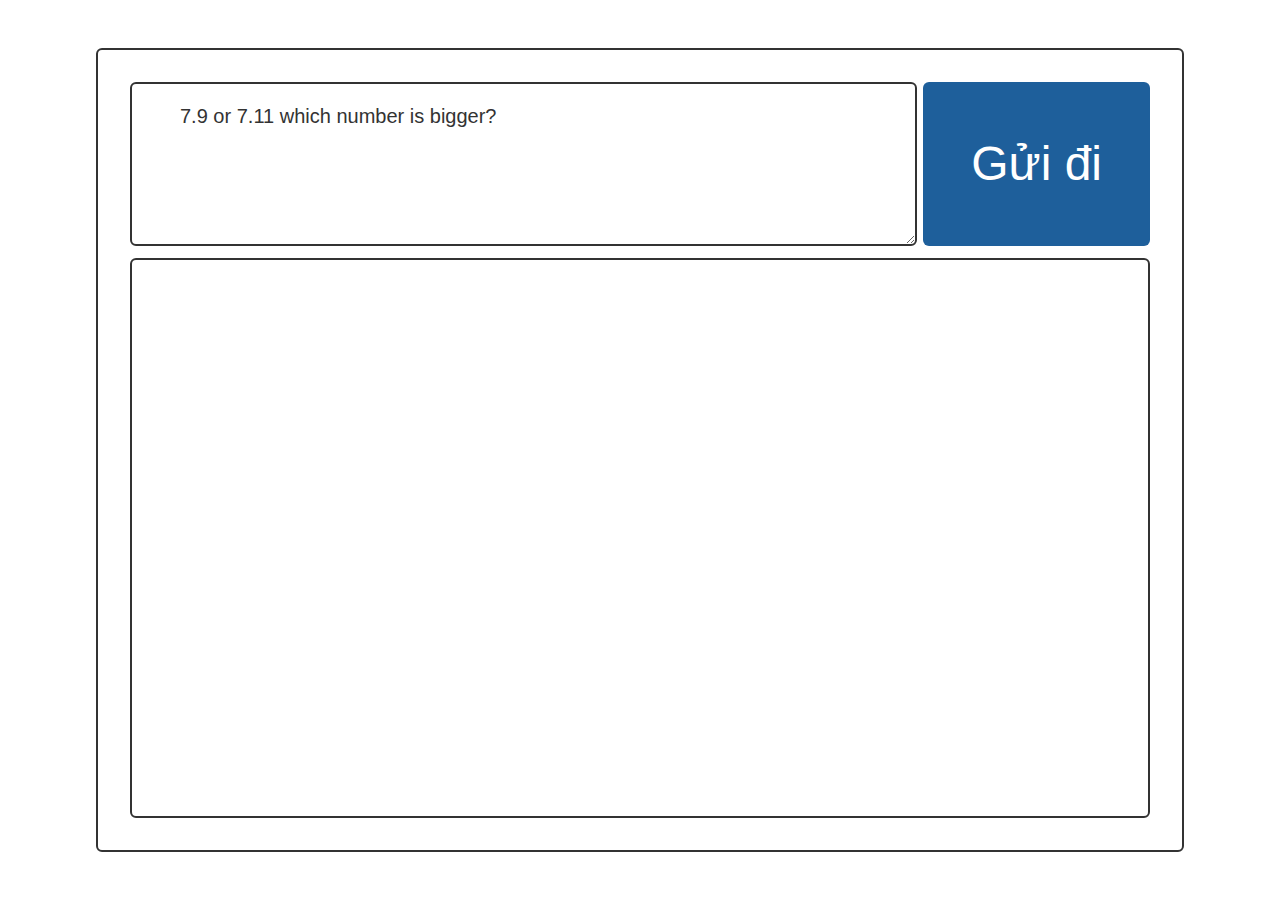
<file: 01/public/index.html>
<!DOCTYPE html>
<html lang="en">

<head>
    <meta charset="UTF-8">
    <meta name="viewport" content="width=device-width, initial-scale=1.0">
    <title>01</title>
    <script id="MathJax-script" async src="../static/mathjax.js"></script>
    <script src="../static/app.js"></script>
    <link rel="stylesheet" href="../static/style.css">
</head>

<body>
    <div class="container">
        <div class="form-main">
            <form id="prompt-form">
                <textarea id="prompt" rows="4" cols="50" placeholder="Nhập prompt...">
                </textarea>
                <input type="submit" value="Gửi đi">
            </form>
        
            <div class="markdown-body">
                <div id="math-container"></div>
            </div>
        </div>
    </div>
    <div id="loader-container" style="display: none;">
        <div class="loader"></div>
    </div>
</body>

</html>
</file>
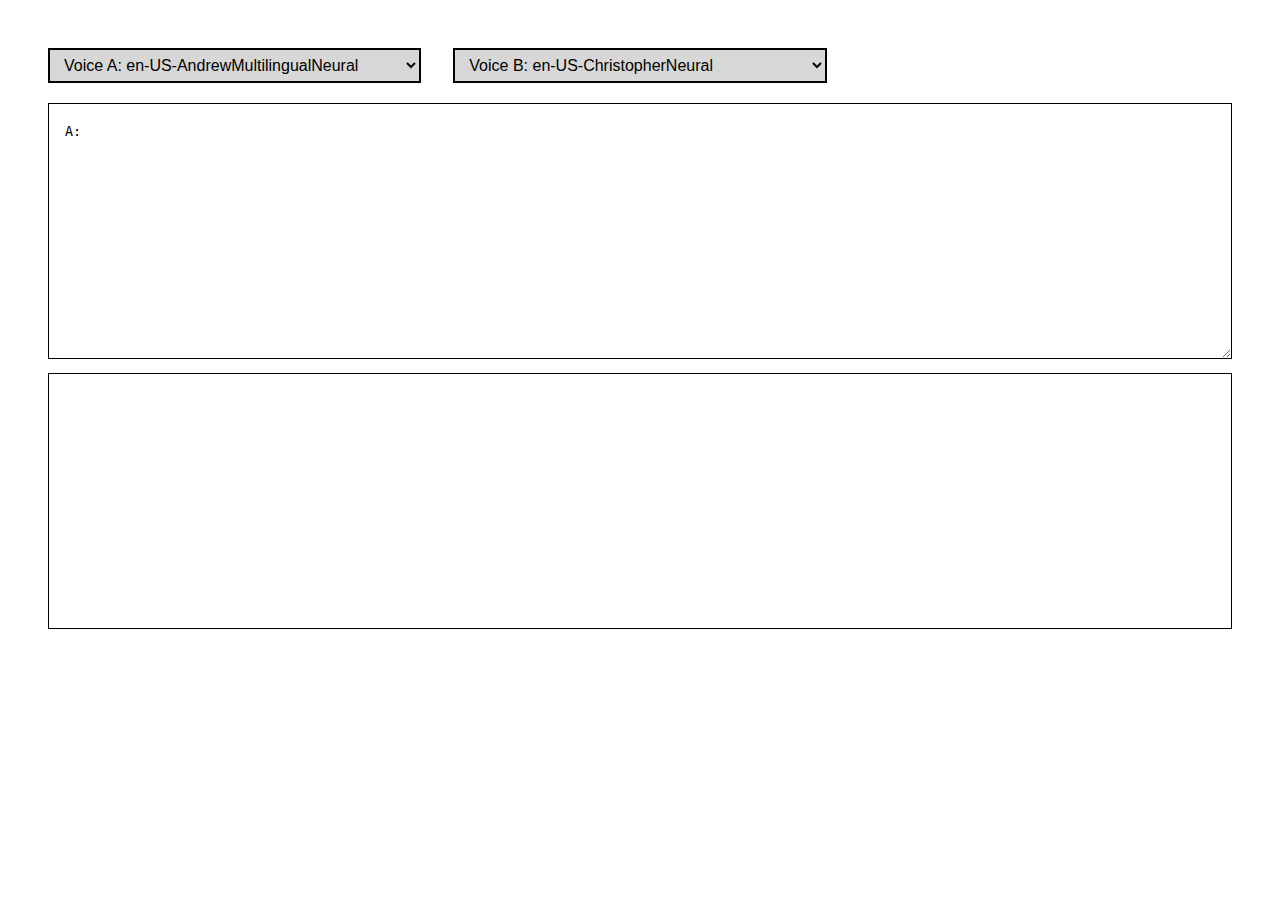
<file: 02/app/index.html>
<!DOCTYPE html>
<html lang="en">

<head>
    <meta charset="UTF-8">
    <meta name="viewport" content="width=device-width, initial-scale=1.0">
    <title>02</title>

    <style>
        * {
            box-sizing: border-box;
            padding: 0;
            margin: 0;
        }

        pre {
            white-space: pre-wrap;
            word-wrap: break-word;
        }

        .container {
            padding: 3rem;
        }

        .seclect-main {
            display: grid;
            grid-template-columns: repeat(3, 1fr);
            ;
            margin-bottom: 20px;
            gap: 2rem;
        }

        .select-container {
            display: flex;
            justify-content: space-between;

            width: 100%;
        }

        select {
            padding: 6px 10px;
            font-size: 16px;
            border: 2px solid #000;
            width: 100%;
            background-color: #d7d7d7;
        }

        .btn-export {
            cursor: pointer;
            background-color: #145f82;
            border: 2px solid #000;
            color: white;
            width: 100%;
            height: 100%;
            font-size: 16px;
        }

        .textarea-box {
            width: 100%;
            padding: 20px 16px;
            height: 16rem;
            border: 1px solid;
            position: relative;
            overflow: auto;
            margin-bottom: 10px;
        }

        #highlighted-ssml .tag {
            color: #4f6cc5;
        }

        #highlighted-ssml .attribute {
            color: #7d8ca0;
        }

        #highlighted-ssml .value {
            color: #418c23;
        }

        .btn-copy {
            position: absolute;
            background-color: transparent;
            border: none;
            right: 6px;
            top: 6px;
            cursor: pointer;
            z-index: 99
        }
    </style>
</head>

<body>
    <div class="container">
        <div class="seclect-main">
            <div class="select-container">
                <select id="voice-a"></select>
            </div>
            <div class="select-container">
                <select id="voice-b"></select>
            </div>

            <div id="export-container">
            </div>
        </div>

        <textarea id="textarea-source" class="textarea-box"></textarea>

        <div id="highlighted-ssml" class="textarea-box"></div>
    </div>
    <script src="./index.js"></script>
</body>

</html>
</file>
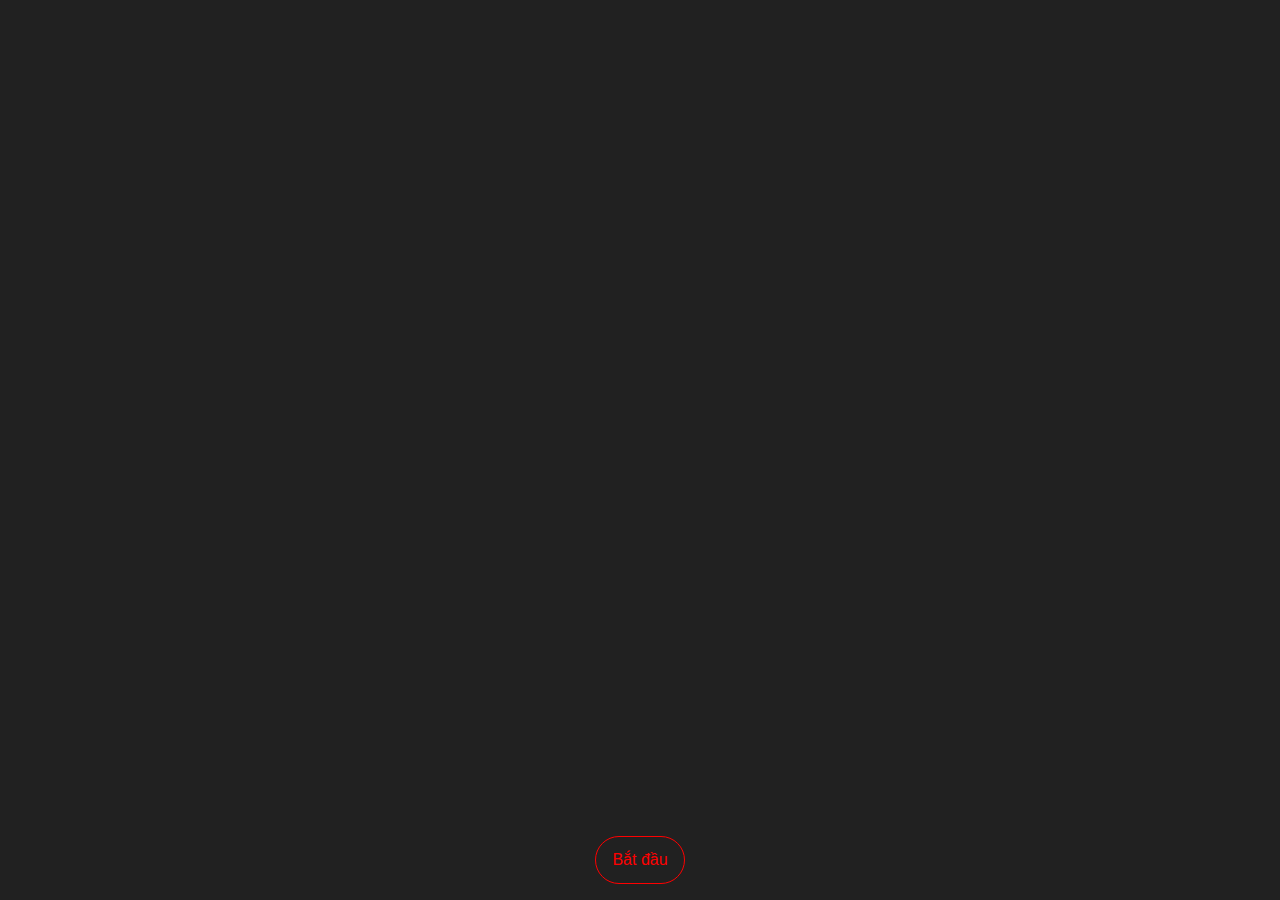
<file: 03/public/index.html>
<!DOCTYPE html>
<html lang="en">

<head>
    <meta charset="UTF-8">
    <meta name="viewport" content="width=device-width, initial-scale=1.0">
    <title>03</title>
    <link rel="stylesheet" href="../static/style.css">
    <script id="MathJax-script" async src="../static/mathjax.js"></script>
    <script type="module" src="../static/app.js"></script>
</head>

<body>
    <div class="box-main">
        <div id="message-container"></div>
        <div class="prompt-container">
            <input id="btn-auto" class="btn" type="button" value="Bắt đầu">
        </div>
    </div>

    <div id="timer" style="display: none;">
        <span>00:00:00</span>
    </div>

    <div id="loader-container" style="display: none;">
        <div class="loader"></div>
    </div>

    <script>
        function handleBlockEnter(event) {
            if (event.key === 'Enter' && !event.shiftKey) {
                event.preventDefault();
                document.getElementById('btn-submit').click();
            }
        }

        function autoResize(event) {
            const textarea = event.target;

            if (textarea.clientHeight < textarea.scrollHeight) {
                textarea.style.height = 'auto';
                textarea.style.height = textarea.scrollHeight + 'px';

                const maxHeight = 320;

                if (textarea.scrollHeight > maxHeight) {
                    textarea.style.height = maxHeight + 'px';
                    textarea.style.overflowY = 'auto';
                } else {
                    textarea.style.overflowY = 'hidden';
                }
            }
        }
    </script>
</body>

</html>
</file>
<file: 01/static/style.css>
* {
    margin: 0;
    box-sizing: border-box;
    font-family: -apple-system, BlinkMacSystemFont, 'Segoe UI', Roboto, Oxygen, Ubuntu, Cantarell, 'Open Sans', 'Helvetica Neue', sans-serif;       
    line-height: 1.6;
    color: #333;
}

html,
body {
    height: 100%;
    position: relative;
}

#loader-container {
    position: absolute;
    inset: 0;
}

#loader-container::after {
    content: "";
    position: absolute;
    inset: 0;
    background-color: black;
    opacity: 0.4;
}

.loader {
    width: 50px;
    aspect-ratio: 1;
    display: grid;
    border-radius: 50%;
    background:
        linear-gradient(0deg, rgb(0 0 0/50%) 30%, #0000 0 70%, rgb(0 0 0/100%) 0) 50%/8% 100%,
        linear-gradient(90deg, rgb(0 0 0/25%) 30%, #0000 0 70%, rgb(0 0 0/75%) 0) 50%/100% 8%;
    background-repeat: no-repeat;
    animation: l23 1s infinite steps(12);
    position: absolute;
    z-index: 99;
    top: 50%;
    left: 50%;
}

.loader::before,
.loader::after {
    content: "";
    grid-area: 1/1;
    border-radius: 50%;
    background: inherit;
    opacity: 0.915;
    transform: rotate(30deg);
}

.loader::after {
    opacity: 0.83;
    transform: rotate(60deg);
}

@keyframes l23 {
    100% {
        transform: rotate(1turn)
    }
}

.container {
    padding: 3rem 6rem;
    height: 100%;
}

.form-main {
    border: 2px solid;
    padding: 2rem;
    border-radius: 6px;
    height: 100%;
    display: flex;
    flex-direction: column;
}

form {
    display: flex;
}

textarea {
    font-size: 20px;
    padding: 1rem 3rem;
    width: 100%;
    border: 2px solid;
    border-radius: 6px;
}

input {
    margin-left: 6px;
    padding: 1rem 3rem;
    background-color: #1e5f9b;
    color: #fff;
    border: none;
    width: 16rem;
    cursor: pointer;
    font-size: 3rem;
    border-radius: 6px;
}

.markdown-body {
    margin-top: 12px;
    border: 2px solid;
    height: 30rem;
    overflow-y: auto;
    border-radius: 6px;
    padding: 1rem 3rem;
    height: 100%;
}


/* Markdown */
h1, h2, h3, h4, h5, h6 {
    margin-top: 24px;
    margin-bottom: 16px;
    font-weight: 600;
    line-height: 1.25;
}

h1 { font-size: 2em; border-bottom: 1px solid #eaecef; padding-bottom: .3em; }
h2 { font-size: 1.5em; border-bottom: 1px solid #eaecef; padding-bottom: .3em; }
h3 { font-size: 1.25em; }
h4 { font-size: 1em; }

p, blockquote, ul, ol, dl, table, pre {
    margin-top: 0;
    margin-bottom: 16px;
}

a {
    color: #0366d6;
    text-decoration: none;
}

a:hover {
    text-decoration: underline;
}

code {
    font-family: SFMono-Regular, Consolas, Liberation Mono, Menlo, monospace;
    padding: 0.2em 0.4em;
    margin: 0;
    font-size: 85%;
    background-color: rgba(27, 31, 35, 0.05);
    border-radius: 3px;
}

pre {
    font-family: SFMono-Regular, Consolas, Liberation Mono, Menlo, monospace;
    word-wrap: normal;
    padding: 16px;
    overflow: auto;
    font-size: 85%;
    line-height: 1.45;
    background-color: #f6f8fa;
    border-radius: 3px;
}

pre code {
    padding: 0;
    margin: 0;
    font-size: 100%;
    background-color: transparent;
}

blockquote {
    padding: 0 1em;
    color: #6a737d;
    border-left: 0.25em solid #dfe2e5;
}

table {
    display: block;
    width: 100%;
    overflow: auto;
    border-spacing: 0;
    border-collapse: collapse;
}

table th {
    font-weight: 600;
    padding: 6px 13px;
    border: 1px solid #dfe2e5;
}

table td {
    padding: 6px 13px;
    border: 1px solid #dfe2e5;
}

table tr {
    background-color: #fff;
    border-top: 1px solid #c6cbd1;
}

table tr:nth-child(2n) {
    background-color: #f6f8fa;
}

.boxed {
    border: 1px solid #000;
    padding: 3px 5px;
    display: inline-block;
    margin: 0 2px;
    background-color: #f8f8f8;
}

.math.inline {
    display: inline;
}

.math.display {
    display: block;
    margin: 1em 0;
}
</file>
<file: 03/static/style.css>
* {
    margin: 0;
    box-sizing: border-box;
    font-family: -apple-system, BlinkMacSystemFont, 'Segoe UI', Roboto, Oxygen, Ubuntu, Cantarell, 'Open Sans', 'Helvetica Neue', sans-serif;       
    line-height: 1.6;
}

html,
body {
    width: 100%;
    height: 100%;
}

body {
    background-color: #212121;
    font-family: ui-sans-serif, -apple-system, system-ui, Segoe UI, Helvetica, Apple Color Emoji, Arial, sans-serif, Segoe UI Emoji, Segoe UI Symbol;
    font-variation-settings: normal;
}

.container {
    margin: auto;
    color: #fff;
}

@media (min-width: 768px) {
    .container {
        max-width: 48rem;
    }
}

@media (min-width: 768px) {
    .container {
        max-width: 48rem;
    }
}

.box-main {
    display: flex;
    flex-direction: column;
    height: 100%;
}

#message-container {
    flex-grow: 1;
    overflow-y: auto;
    box-sizing: border-box;
    padding-top: 3rem;
}

.message-question-container {
    display: flex;
    justify-content: right;
    margin-bottom: 3rem;
}

.message-question {
    max-width: 70%;
    background-color: #303030;
    padding: 14px 16px;
    border-radius: 24px;
}

.message-reply-container {
    margin-bottom: 3rem;
}

.message-reply {
}

.message-reply pre {
    background: #0d0d0d;
    border-radius: 1.5rem;
}

.prompt-container {
    background: transparent;
    display: flex;
    justify-content: center;
    margin-bottom: 1rem;
}

#prompt-form {
    border-radius: 1.5rem;

    background-color: #303030;
}

#prompt-form textarea {
    width: 96%;
    background-color: transparent;
    padding-left: 1.3rem;
    padding-top: 1rem;
    height: 6rem;
    border: none;
    font-size: 16px;
    color: #fff;
    resize: none;
    overflow: hidden;
}

#prompt-form textarea:focus-visible {
    border: none;
    outline: none
}

.btn {
    padding: 10px 16px;
    font-size: 16px;
    border-radius: 1.5rem;
    cursor: pointer;
    background-color: transparent;
    border: 1px solid #fff;
    color: white;
}

#timer {
    position: absolute;
    font-size: 2rem;
    top: 0;
    left: 50%;
    transform: translateX(-50%);
    color: red;
}

#btn-auto {
    border-color: red;
    color: red;
}

::-webkit-scrollbar {
    width: 14px;
}

::-webkit-scrollbar-track {
    background: #212121;
}

::-webkit-scrollbar-thumb {
    background: #424242;
}

::-webkit-scrollbar-thumb:hover {
    background: #676767;
}


/* ==================== */
h1, h2, h3, h4, h5, h6 {
    margin-top: 24px;
    margin-bottom: 16px;
    font-weight: 600;
    line-height: 1.25;
}

h1 { font-size: 2em; border-bottom: 1px solid #eaecef; padding-bottom: .3em; }
h2 { font-size: 1.5em; border-bottom: 1px solid #eaecef; padding-bottom: .3em; }
h3 { font-size: 1.25em; }
h4 { font-size: 1em; }

p, blockquote, ul, ol, dl, table, pre {
    margin-top: 0;
    margin-bottom: 16px;
}

a {
    color: #0366d6;
    text-decoration: none;
}

a:hover {
    text-decoration: underline;
}

code {
    font-family: SFMono-Regular, Consolas, Liberation Mono, Menlo, monospace;
    padding: 0.2em 0.4em;
    margin: 0;
    font-size: 85%;
    background-color: rgba(27, 31, 35, 0.05);
    border-radius: 3px;
}

pre {
    font-family: SFMono-Regular, Consolas, Liberation Mono, Menlo, monospace;
    word-wrap: normal;
    padding: 16px;
    overflow: auto;
    font-size: 85%;
    line-height: 1.45;
    background-color: #f6f8fa;
    border-radius: 3px;
}

pre code {
    padding: 0;
    margin: 0;
    font-size: 100%;
    background-color: transparent;
}

blockquote {
    padding: 0 1em;
    color: #6a737d;
    border-left: 0.25em solid #dfe2e5;
}

table {
    display: block;
    width: 100%;
    overflow: auto;
    border-spacing: 0;
    border-collapse: collapse;
}

table th {
    font-weight: 600;
    padding: 6px 13px;
    border: 1px solid #dfe2e5;
}

table td {
    padding: 6px 13px;
    border: 1px solid #dfe2e5;
}

table tr {
    background-color: #fff;
    border-top: 1px solid #c6cbd1;
}

table tr:nth-child(2n) {
    background-color: #f6f8fa;
}

.boxed {
    border: 1px solid #000;
    padding: 3px 5px;
    display: inline-block;
    margin: 0 2px;
    background-color: #f8f8f8;
}

.math.inline {
    display: inline;
}

.math.display {
    display: block;
    margin: 1em 0;
}
</file>
